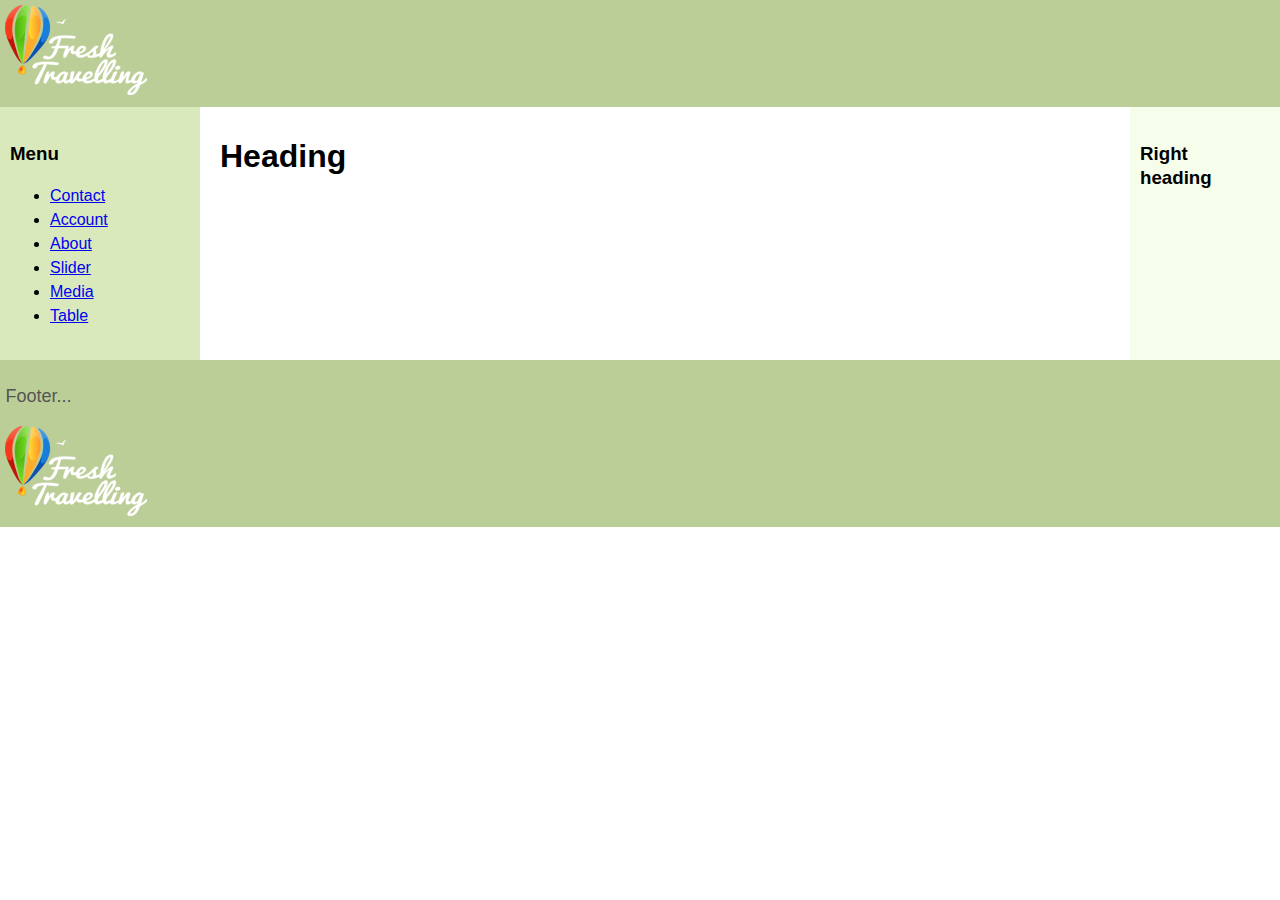
<file: index.html>
<!DOCTYPE html>
<html>
<head>
    <meta http-equiv="Content-Type" content="text/html; charset=UTF-8">
    <title>3 Column Layout</title>
    <link rel="stylesheet" href="assets/css/layout.css">
</head>
<body>
<header class="header">
    <img src="assets/img/logo.png" alt="logo">
</header>
<div class="container">
    <main class="center column">
        <article>
            <h1>Heading</h1>
            <p></p>
        </article>
    </main>
    <div class="left column">
        <h3>Menu</h3>
        <ul>
            <li><a href="contact.html">Contact</a></li>
            <li><a href="account.html">Account</a></li>
            <li><a href="about.html">About</a></li>
            <li><a href="slider.html">Slider</a></li>
            <li><a href="media.html">Media</a></li>
            <li><a href="table.html">Table</a></li>
        </ul>
    </div>
    <div class="right column">
        <h3>Right <br> heading <br></h3>
        <p></p>
    </div>
</div>
<div class="footer-wrapper">
    <footer class="footer">
        <p>Footer...</p>
        <img src="assets/img/logo.png" alt="logo">
    </footer>
</div>
</body>
</html>
</file>
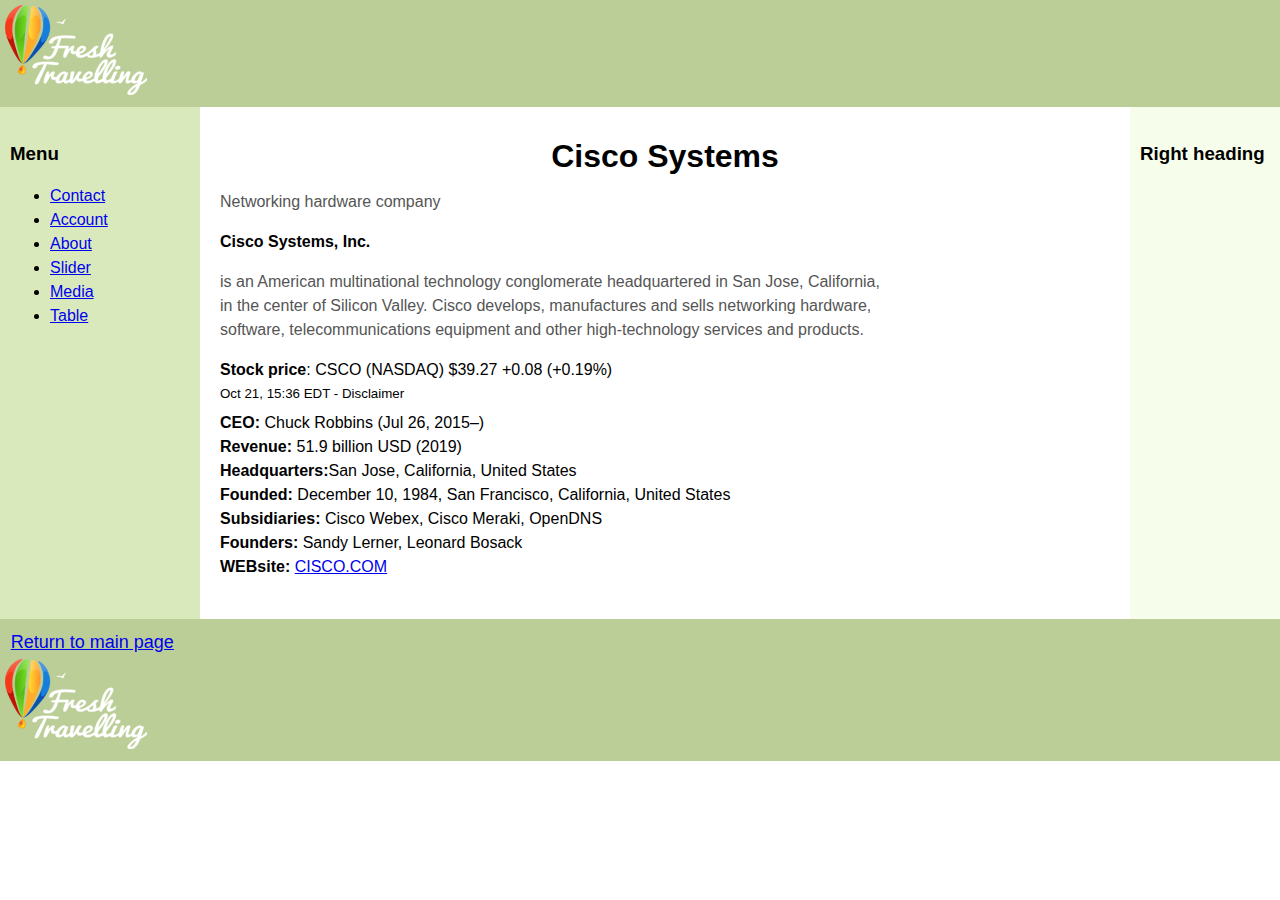
<file: about.html>
<!DOCTYPE html>
<html>
<head>
    <meta http-equiv="Content-Type" content="text/html; charset=UTF-8">
    <title>About</title>
    <link rel="stylesheet" href="assets/css/layout.css">
    <link rel="stylesheet" href="assets/css/style.css">
</head>
<body>
<header class="header">
    <img src="assets/img/logo.png" alt="logo">
</header>
<div class="container">
    <main class="center column">
        <article>
            <h1>Cisco Systems</h1>
            <p>Networking hardware company</p>
            <b>Cisco Systems, Inc. </b> <br>
            <p>is an American multinational technology conglomerate headquartered in San Jose, California, <br>
                in the center of Silicon Valley. Cisco develops, manufactures and sells networking hardware, <br>
                software, telecommunications equipment and other high-technology services and products.</p>
            <b>Stock price</b>: CSCO (NASDAQ) $39.27 +0.08 (+0.19%)<br>
            <sup>Oct 21, 15:36 EDT - Disclaimer </sup> <br>
            <b>CEO: </b> Chuck Robbins (Jul 26, 2015–)<br>
            <b>Revenue:</b> 51.9 billion USD (2019)<br>
            <b>Headquarters:</b>San Jose, California, United States<br>
            <b>Founded:</b> December 10, 1984, San Francisco, California, United States<br>
            <b>Subsidiaries:</b> Cisco Webex, Cisco Meraki, OpenDNS <br>
            <b>Founders:</b> Sandy Lerner, Leonard Bosack <br>
            <b>WEBsite: </b><a href="http://www.cisco.com">CISCO.COM</a> <br><br>
        </article>
    </main>
    <div class="left column">
        <h3>Menu</h3>
        <ul>
            <li><a href="contact.html">Contact</a></li>
            <li><a href="account.html">Account</a></li>
            <li><a href="about.html">About</a></li>
            <li><a href="slider.html">Slider</a></li>
            <li><a href="media.html">Media</a></li>
            <li><a href="table.html">Table</a></li>
        </ul>
    </div>
    <div class="right column">
        <h3>Right heading</h3>
        <p></p>
    </div>
</div>
<footer class="footer">
    <footer class="footer"><a href="index.html">Return to main page</a></footer>
    <img src="assets/img/logo.png" alt="logo">
</footer>
</div>
</body>
</html>
</file>
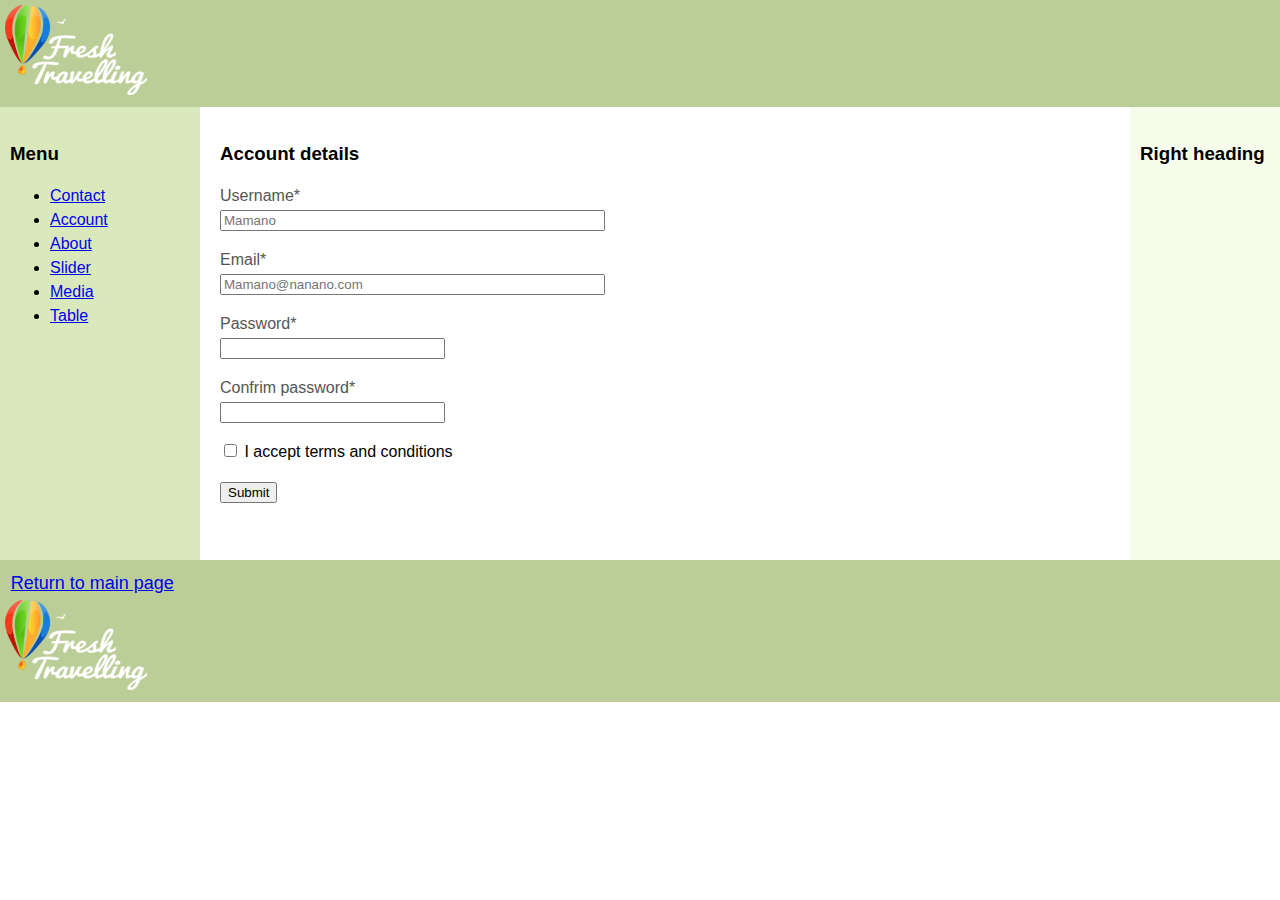
<file: account.html>
<!DOCTYPE html>
<html>
<head>
    <meta http-equiv="Content-Type" content="text/html; charset=UTF-8">
    <title>Account</title>
    <link rel="stylesheet" href="assets/css/layout.css">
    <link rel="stylesheet" href="assets/css/style.css">
</head>
<body>
<header class="header">
    <img src="assets/img/logo.png" alt="logo">
</header>
<div class="container">
    <div class="center column">
        <h3>Account details</h3>
        <p> Username*<br>
            <input type="text" required placeholder="Mamano" size="45"></p>
        <p> Email*<br>
            <input type="email" pattern="pattern="[a-z0-9._%+-]+@[a-z0-9.-]+\.[a-z]{2,}$" required placeholder="Mamano@nanano.com" size="45"></p>
        <p> Password*<br>
            <input type="password" pattern=".{8,}" title="Eight or more characters" required  size="25"></p>
        <p> Confrim password*<br>
            <input type="password" pattern=".{8,}" title="Eight or more characters" required  size="25"></p>
        <div>
            <input type="checkbox" id="Agree" name="Agree">
            <label for="Agree">I accept terms and conditions</label>
        </div>
        <p> <button type="submit">Submit</button></p> <br>
    </div>
    <div class="left column">
        <h3>Menu</h3>
        <ul>
            <li><a href="contact.html">Contact</a></li>
            <li><a href="account.html">Account</a></li>
            <li><a href="about.html">About</a></li>
            <li><a href="slider.html">Slider</a></li>
            <li><a href="media.html">Media</a></li>
            <li><a href="table.html">Table</a></li>
        </ul>
        </nav>
    </div>
    <div class="right column">
        <h3>Right heading</h3>
    </div>
</div>
<footer class="footer">
    <footer class="footer"><a href="index.html">Return to main page</a></footer>
    <img src="assets/img/logo.png" alt="logo">
</footer>
</div>
</body>
</html>
</file>
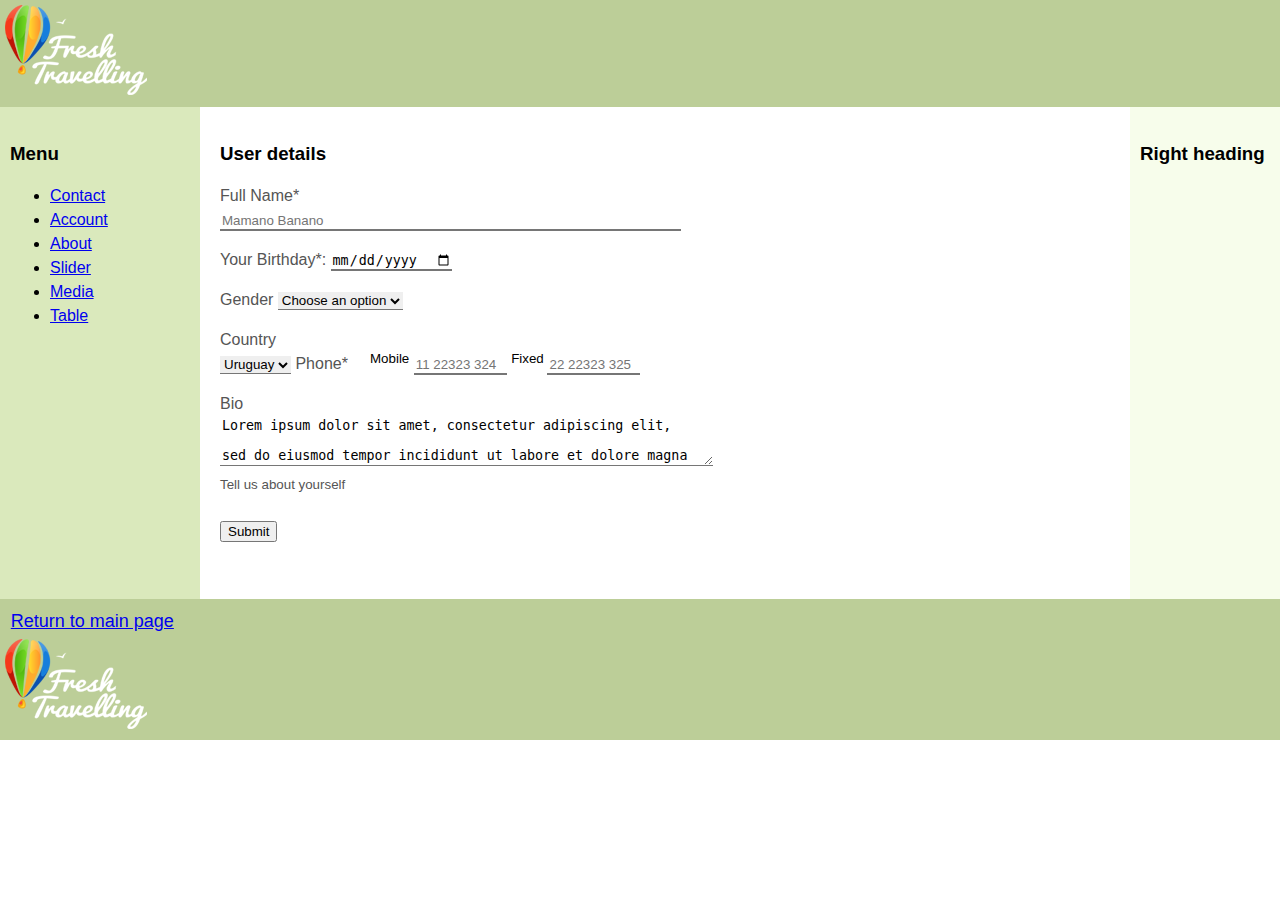
<file: contact.html>
<!DOCTYPE html>
<html>
<head>
    <meta http-equiv="Content-Type" content="text/html; charset=UTF-8">
    <title>Contact</title>
    <link rel="stylesheet" href="assets/css/layout.css">
    <link rel="stylesheet" href="assets/css/style.css">
    <style>
        .embedded1 {
            position: absolute;
            top: 240px;
            left: 170px;
         }
         .input {
            border-top: 0px;
            border-left: 0px;
            border-right: 0px'
        }
    </style>
</head>
<body>
<header class="header">
    <img src="assets/img/logo.png" alt="logo">
</header>
<div class="container">
    <div class="center column">
        <h3>User details</h3>
        <p> Full Name*<br> <input type="text" style='border-top: 0px;border-left: 0px; border-right: 0px' required placeholder="Mamano Banano" size="55"></p>
        <p> Your Birthday*: <input type="date"  style='border-top: 0px;border-left: 0px; border-right: 0px' size="32"> </p>
        <p><label for="Gender-select" > Gender</label>
            <select name="Gender" style='border-top: 0px;border-left: 0px; border-right: 0px'  id="Gender-select">
                <option value="" aria-setsize="30" >Choose an option</option>
                <option value="Male">Male</option>
                <option value="Female">Female</option>
            </select></p>
        <p> <label for="Country-select"> Country </label> <br>
            <select name="Gender" style='border-top: 0px;border-left: 0px; border-right: 0px'  id="Country-select">
                <option value="Uruguay">Uruguay</option>
                <option value="Male">UK</option>
                <option value="Female">USA</option>
            </select> Phone*
        <div class="embedded1">
            <sup>Mobile</sup>  <input type="tel" style='border-top: 0px;border-left: 0px; border-right: 0px' pattern="[0-9]{12}" required placeholder="11 22323 324" size="9">
            <sup>Fixed </sup>  <input type="tel" style='border-top: 0px;border-left: 0px; border-right: 0px' pattern="[0-9]{12}" placeholder="22 22323 325" size="9">
        </div></p>
        <p> Bio<br>
            <textarea name="Bio" style='border-top: 0px;border-left: 0px; border-right: 0px' rows="3" cols ="59" maxlength="256">Lorem ipsum dolor sit amet, consectetur adipiscing elit,
                                                                                                                                 sed do eiusmod tempor incididunt ut labore et dolore magna
                                                                                                                                 aliqua. Ut enim ad minim veniam, quis nostrud exercitation
                                                                                                                                 ullamco laboris nisi ut aliquip ex ea commodo consequat. </textarea><br>
            <sup>Tell us about yourself</sup> </p>
        <p> <button type="submit">Submit</button></p> <br>
    </div>
    </main>
    <div class="left column">
        <h3>Menu</h3>
        <ul>
            <li><a href="contact.html">Contact</a></li>
            <li><a href="account.html">Account</a></li>
            <li><a href="about.html">About</a></li>
            <li><a href="slider.html">Slider</a></li>
            <li><a href="media.html">Media</a></li>
            <li><a href="table.html">Table</a></li>
        </ul>
        </div>
    </nav>
    <div class="right column">
        <h3>Right heading</h3>
    </div>
</div>
<footer class="footer">
    <footer class="footer"><a href="index.html">Return to main page</a></footer>
    <img src="assets/img/logo.png" alt="logo">
</footer>
</div>
</body>
</html>
</file>
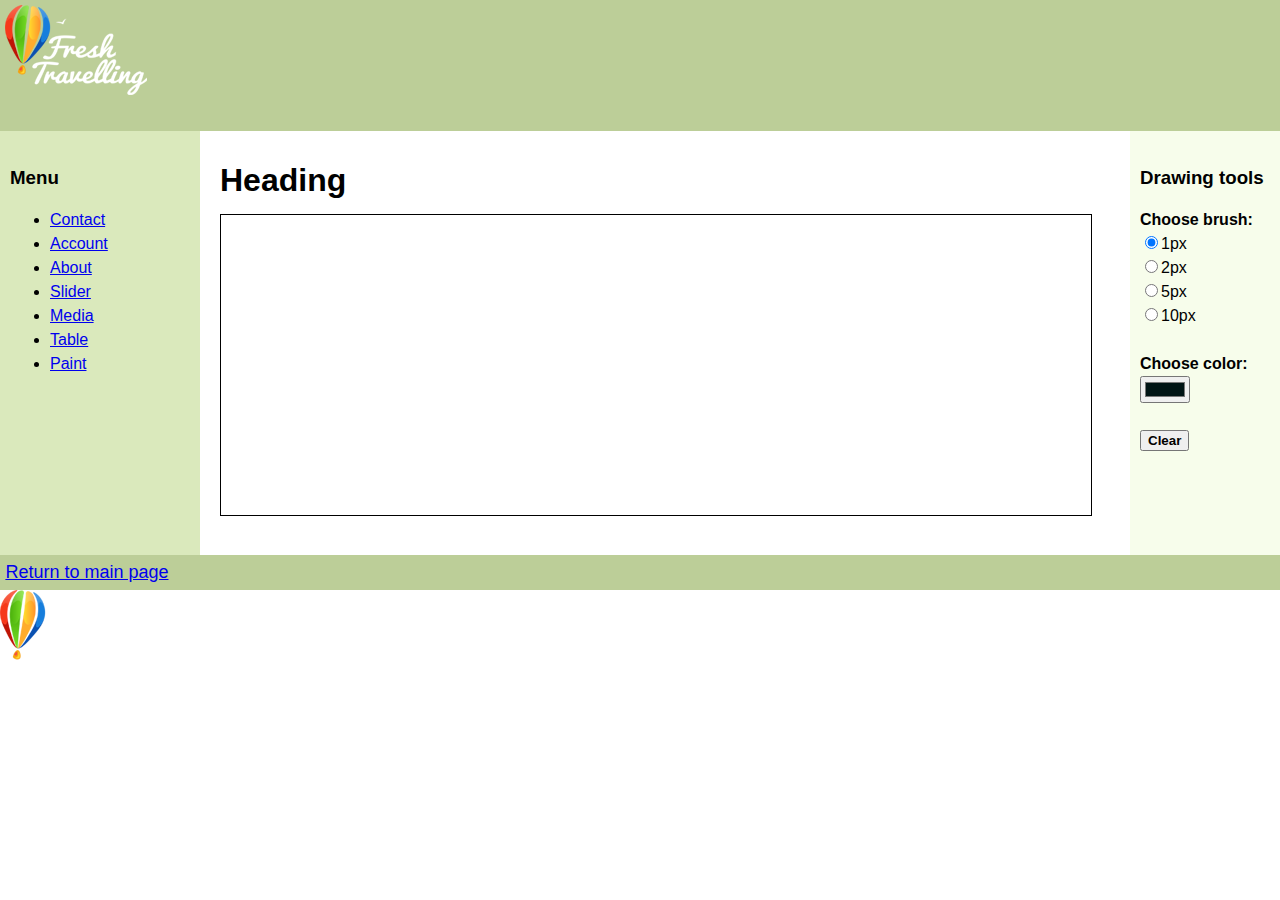
<file: paint.html>
<!DOCTYPE html>
<html>
<head>

    <meta charset="utf-8">
    <title>Paint</title>
    <link rel="stylesheet" href="assets/css/layout.css">
    <link rel="stylesheet" href="assets/css/slide.css">

</head>
<body>

<script>
    window.onload = function() {
        var canvas = document.getElementById("draw");
        var context = canvas.getContext("2d");
        window.onload = function() {
            var canvas = document.getElementById("myCanvas");
            var context = canvas.getContext("2d");
        };
    };
</script>

<header class="header">
    <img src="assets/img/logo.png" alt="logo">
    <h1></h1>
</header>
<div class="container">
    <main class="center column">
        <article>
            <h1>Heading</h1>
            <canvas id="draw" width="870" height="300"style = "border:1px solid #000000;"></canvas>
            <p></p>
        </article>
    </main>
    <div class="left column">
        <h3>Menu</h3>
        <ul>
            <li><a href="contact.html">Contact</a></li>
            <li><a href="account.html">Account</a></li>
            <li><a href="about.html">About</a></li>
            <li><a href="slider.html">Slider</a></li>
            <li><a href="media.html">Media</a></li>
            <li><a href="table.html">Table</a></li>
            <li><a href="paint.html">Paint</a></li>
        </ul>
        </nav>
    </div>
    <div class="right column">
        <h3>Drawing tools</h3>
        <b> Choose brush: <br></b>
        <div  class="toggle-brush">
            <input type="radio" value="1" checked = "checked" name="mybrush"/><span1>1px</span1> <br>
            <input type="radio" value="2" name="mybrush"/><span1>2px</span1><br>
            <input type="radio" value="5" name="mybrush"/><span1>5px</span1><br>
            <input type="radio" value="10" name="mybrush"/><span1>10px</span1><br>
        </div>
        <br><b> Choose color: <br></b>
        <div>
            <input type="color" value = "#001414" id="mycolor" /> <br>
        </div>
        <br><button onclick="clearRect()"><b>Clear</b></button> <br>
    </div>
</div>
<div class="footer-wrapper">
    <footer class="footer"><a href="index.html">Return to main page</a></footer>
    <img src="assets/img/logo.png" alt="logo">
</div>
<script src="assets/js/paint.js"></script>
</body>
</html>
</file>
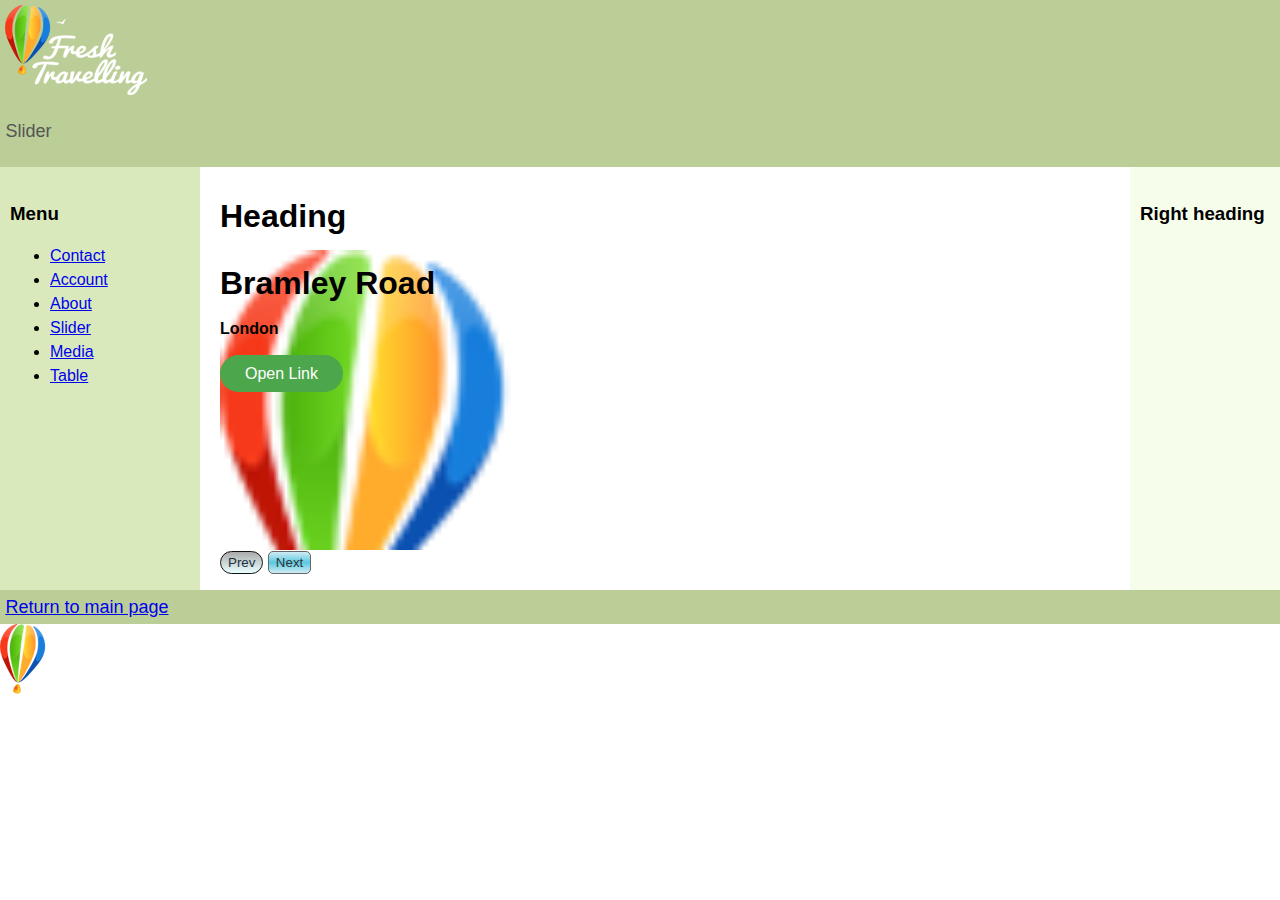
<file: slider.html>
<!DOCTYPE html >
<html lang="en">
<head>
    <meta http-equiv="Content-Type" content="text/html; charset=UTF-8">
    <title>Slider</title>
    <link rel="stylesheet" href="assets/css/layout.css">
    <link rel="stylesheet" href="assets/css/slide.css">

    <style type="text/css">
        button.prev {
            background: -moz-linear-gradient(#BCCE98, #4CA74C);
            background: -webkit-gradient(linear, 0 0, 0 100%, from(#aaaaaa), to(#EBFFFF));
            filter: progid:DXImageTransform.Microsoft.gradient(startColorstr='#00CCCC', endColorstr='#111111');
            padding: 3px 7px;
            color: #234;
            -moz-border-radius: 12px;
            -webkit-border-radius: 12px;
            border-radius: 12px;
            border: 1px solid #111;
        }
    </style>
    <style type="text/css">
        button.next {
            background: -moz-linear-gradient(#D0ECF4, #5BC9E1, #D0ECF4);
            background: -webkit-gradient(linear, 0 0, 0  100%, from(#D0ECF4), to(#D0ECF4), color-stop(0.5, #5BC9E1));
            filter: progid:DXImageTransform.Microsoft.gradient(startColorstr='#00BBD6', endColorstr='#EBFFFF');
            padding: 3px 7px;
            color: #333;
            -moz-border-radius: 5px;
            -webkit-border-radius: 5px;
            border-radius: 5px;
            border: 1px solid #666;
        }
    </style>
</head>
<body>
<header class="header">
    <img src="assets/img/logo.png" alt="logo">
    <p>Slider</p></header>
<div class="container" >
    <main class="center column">
        <article >
            <h1>Heading</h1>
            <div id="mySlider"></div>
            <button class="prev" onclick="prevSlide()">Prev</button>
            <button class="next" onclick="nextSlide()">Next</button>
        </article>
    </main>
    <div class="left column">
        <h3>Menu</h3>
        <ul>
            <li><a href="contact.html">Contact</a></li>
            <li><a href="account.html">Account</a></li>
            <li><a href="about.html">About</a></li>
            <li><a href="slider.html">Slider</a></li>
            <li><a href="media.html">Media</a></li>
            <li><a href="table.html">Table</a></li>
        </ul>
    </div>
    <div class="right column">
        <h3>Right heading</h3>
        <p></p>
    </div>
</div>
<div class="footer-wrapper">
    <footer class="footer"><a href="index.html">Return to main page</a></footer>
    <img src="assets/img/logo.png" alt="logo">
</div>
<script src="assets/js/script.js"></script>
</body>
</html>
</file>
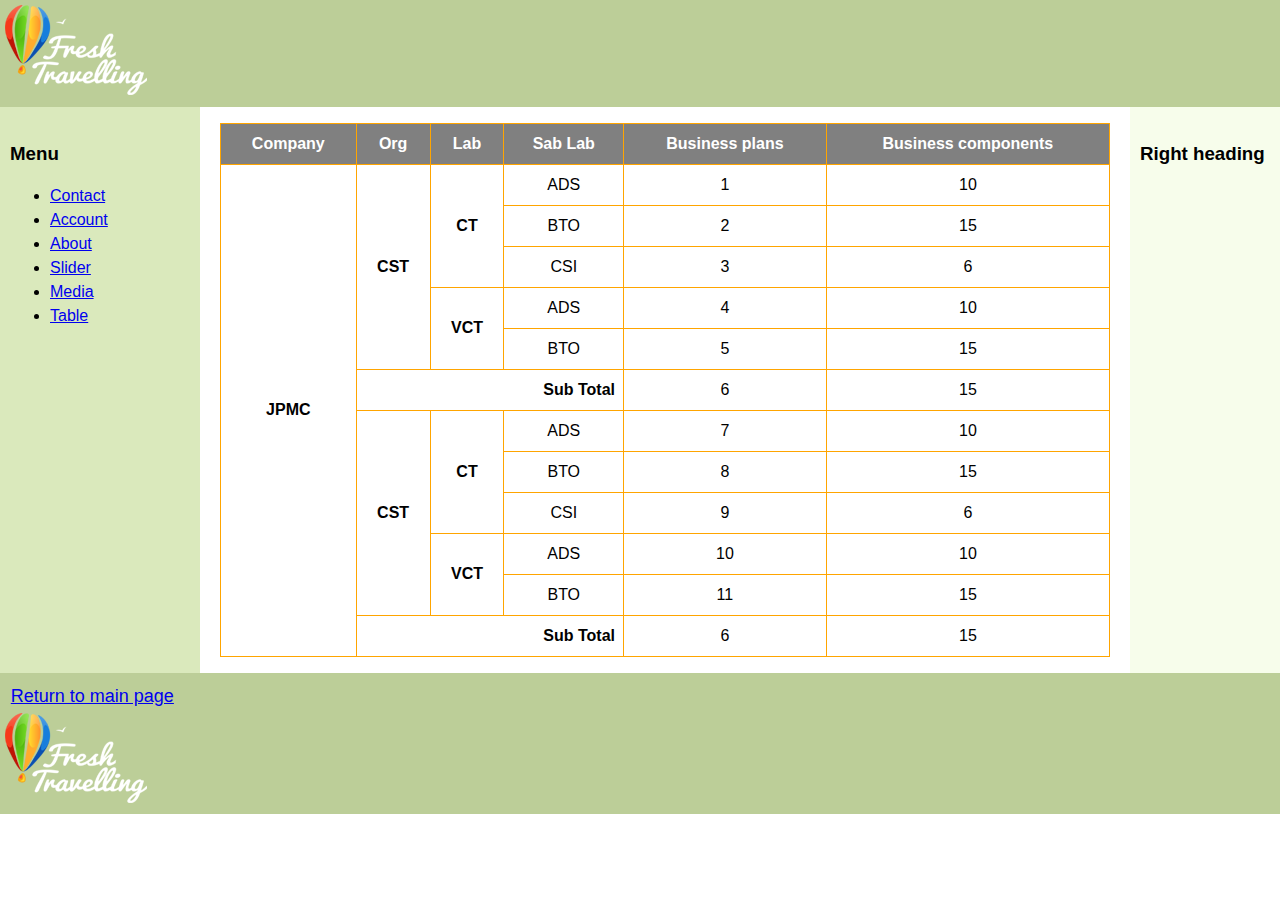
<file: table.html>
<!DOCTYPE html>
<html>
<head>
   <meta http-equiv="Content-Type" content="text/html; charset=UTF-8">
   <title>Table</title>
   <link rel="stylesheet" href="assets/css/layout.css">
   <link rel="stylesheet" href="assets/css/style.css">
</head>
<body>
<header class="header">
    <img src="assets/img/logo.png" alt="logo">
</header>
<div class="container">
   <main class="center column">
       <article>
           <table>
              <thead>
                <tr>
                <th>Company</th>
                <th>Org</th>
                <th>Lab</th>
                <th>Sab Lab</th>
                <th>Business plans</th>
                <th>Business components</th>
                </tr>
              </thead>
        <tbody>
          <tr>
            <th rowspan="12" >JPMC</th>
            <th rowspan="5" >CST</th>
            <th rowspan="3" >CT</th>
            <td>ADS</td>
            <td>1</td>
            <td>10</td>
           </tr>
           <tr>
            <td>BTO</td>
            <td>2</td>
            <td>15</td>
           </tr>
           <tr>
            <td>CSI</td>
            <td>3</td>
            <td>6</td>
           </tr>
           <tr>
            <th rowspan="2" >VCT</th>
            <td>ADS</td>
            <td>4</td>
            <td>10</td>
           </tr>
           <tr>
            <td>BTO</td>
            <td>5</td>
            <td>15</td>
           </tr>
           <tr>
            <th class="th1" colspan="3" > Sub Total</th>
            <td>6</td>
            <td>15</td>
           </tr>
           <tr>
            <th rowspan="5" >CST</th>
            <th rowspan="3" >CT</th>
            <td>ADS</td>
            <td>7</td>
            <td>10</td>
           </tr>
           <tr>
            <td>BTO</td>
            <td>8</td>
            <td>15</td>
           </tr>
           <tr>
            <td>CSI</td>
            <td>9</td>
            <td>6</td>
           </tr>
           <tr>
            <th rowspan="2" >VCT</th>
            <td>ADS</td>
            <td>10</td>
            <td>10</td>
           </tr>
           <tr>
            <td>BTO</td>
            <td>11</td>
            <td>15</td>
           </tr>
           <tr>
            <th class="th1" colspan="3" > Sub Total</th>
            <td>6</td>
            <td>15</td>
           </tr>
        </tbody>
        </table>
       </article>
   </main>
   <div class="left column">
    <h3>Menu</h3>
       <ul>
           <li><a href="contact.html">Contact</a></li>
           <li><a href="account.html">Account</a></li>
           <li><a href="about.html">About</a></li>
           <li><a href="slider.html">Slider</a></li>
           <li><a href="media.html">Media</a></li>
           <li><a href="table.html">Table</a></li>
       </ul>
   </div>
   <div class="right column">
       <h3>Right heading</h3>
       <p></p>
   </div>
</div>
<div class="footer-wrapper">
   <footer class="footer">
       <footer class="footer"><a href="index.html">Return to main page</a></footer>
       <img src="assets/img/logo.png" alt="logo">
    </footer>
</div>
</body>
</html>
</file>
<file: assets/css/layout.css>
body {
    min-width: 630px;
}

.container {
    padding-left: 200px;
    padding-right: 190px;
}

.container .column {
    position: relative;
    float: left;
}

.center {
    padding: 10px 20px;
    width: 100%;
}

.left {
    width: 180px;
    padding: 0 10px;
    right: 240px;
    margin-left: -100%;
}

.right {
    width: 130px;
    padding: 0 10px;
    margin-right: -100%;
}

.footer {
    clear: both;
}
.container {
    overflow: hidden;
}
.container .column {
    padding-bottom: 1001em;
    margin-bottom: -1000em;
}

.footer-wrapper {
    float: left;
    position: relative;
    width: 100%;
    background: #fff;
}
body {
    margin: 0;
    padding: 0;
    font-family:Sans-serif;
    line-height: 1.5em;
}
p {
    color: #555;
}
nav ul {
    list-style-type: none;
    margin: 0;
    padding: 0;
}
nav ul a {
    color: green;
    text-decoration: none;
}
.header, .footer {
    font-size: large;
    padding: 0.3em;
    background: #BCCE98;
}

.left {
    background: #DAE9BC;
}
.right {
    background: #F7FDEB;
}
.center {
    background: #fff;
}
.container .column {
    padding-top: 1em;
}
</file>
<file: assets/css/style.css>
.p-left {
    width: 50%;
    float: left;
}

.p-right {
    width: 50%;
    float: right;
}

.form-row {
    position: relative;
    margin-bottom: 40px;
    font-size: 20px;
    font-weight: 300;
    color: grey;
}

.form-row input {
    display: block;
    width: 90%;
    padding: 0 10px;
    line-height: 40px;
    background: none;
    border-width: 0;
    border-bottom: 2px solid black;
}

.form-row label {
    position: absolute;
    left: 13px;
    color: grey;
    font-size: 20px;
    font-weight: 300;
    transform: translateY(-35px);
}

.form-row input:focus {
    outline: 0;
    border-color: black;
}

.form-row input:focus + label, .form-row input:valid + label {
    transform: translateY(-60px);
    margin-left: -14px;
    font-size: 14px;
    font-weight: 400;
    outline: 0;
    border-color: black;
}

.form input[type="submit"] {
    width: 20%;
    padding: 0;
    line-height: 42px;
    background: gray;
    border-width: 0;
    color: white;
    font-size: 20px;
}

.form select {
    display: block;
    width: 20%;
    padding: 0 10px;
    line-height: 40px;
    background: none;
    border-width: 0;
    border-bottom: 2px solid black;
}

.form .lblSelect {
    position: absolute;
    left: -1px;
    color: grey;
    font-size: 14px;
    font-weight: 400;
    transform: translateY(-35px);
}

.form-row textarea {
    display: block;
    width: 90%;
    padding: 0 10px;
    line-height: 20px;
    background: none;
    border-width: 0;
    border-bottom: 2px solid black;
    resize: none;
}

.form-row textarea:focus {
    outline: 0;
    border-color: black;
}

.form-row textarea:focus + label, .form-row textarea:valid + label {
    transform: translateY(0px);
    margin-left: -14px;
    font-size: 14px;
    font-weight: 400;
    outline: 0;
    border-color: black;
}

.form-row input[type="checkbox"] {
    width: 20px;
    height: 20px;
    float: left;
    margin-right: 10px;
}

.form p {
    margin: 0;
    padding-top: 10px;
}
h1{
    text-align: center;
}

H2{
    font-family: Arial, Helvetica, Verdana, sans-serif;
    font-size: 300%;
    font-weight: lighter;
    color : yellow;
}

H4{
    font-family: Arial, Helvetica, Verdana, sans-serif;
    font-style: italic;
    font-size: 400%;
    text-align: center;
    color:red;
}
H5{
    font-family: Arial, Helvetica, Verdana, sans-serif;
    font-style: italic;
    font-size: 200%;
    font-weight: bold;
    text-decoration:underline;
    color: green;
}
h6{
    font-family: Arial, Helvetica, Verdana, sans-serif;
    text-align: center;
    font-size: 110%;
}


table {
    font-family: sans-serif;
    border-collapse: collapse;
    width: 100%;

}

thead{
    background-color: grey;
    color: white;
}

.th1{
    text-align: right;
}
td, th {
    border: 1px solid orange;
    text-align: center;
    padding: 8px;
}
.bodys {
    margin: 0;
    font-family: -apple-system, BlinkMacSystemFont, "Segoe UI", Roboto, "Helvetica Neue", Arial, sans-serif, "Apple Color Emoji", "Segoe UI Emoji", "Segoe UI Symbol";
    color: #fff;
    height: 3000px;
}
.slider {
    position: relative;
    overflow: hidden;
}

.slider__wrapper {
    display: flex;
    transition: transform 0.6s ease;
}

.slider__item {
    flex: 0 0 100%;
    max-width: 100%;
}

@media (min-width: 980px) {
    .slider__item {
        flex: 0 0 50%;
        max-width: 50%;
    }
}

.slider__control {
    position: absolute;
    top: 50%;
    display: flex;
    align-items: center;
    justify-content: center;
    width: 40px;
    color: #fff;
    text-align: center;
    opacity: 0.5;
    height: 50px;
    transform: translateY(-50%);
    background: rgba(0, 0, 0, .5);
}

.slider__control:hover,
.slider__control:focus {
    color: #fff;
    text-decoration: none;
    outline: 0;
    opacity: .9;
}

.slider__control_left {
    left: 0;
}

.slider__control_right {
    right: 0;
}

.slider__control::before {
    content: '';
    display: inline-block;
    width: 20px;
    height: 20px;
    background: transparent no-repeat center center;
    background-size: 100% 100%;
}

.slider__control_left::before {
    background-image: url("data:image/svg+xml;charset=utf8,%3Csvg xmlns='http://www.w3.org/2000/svg' fill='%23fff' viewBox='0 0 8 8'%3E%3Cpath d='M5.25 0l-4 4 4 4 1.5-1.5-2.5-2.5 2.5-2.5-1.5-1.5z'/%3E%3C/svg%3E");
}

.slider__control_right::before {
    background-image: url("data:image/svg+xml;charset=utf8,%3Csvg xmlns='http://www.w3.org/2000/svg' fill='%23fff' viewBox='0 0 8 8'%3E%3Cpath d='M2.75 0l-1.5 1.5 2.5 2.5-2.5 2.5 1.5 1.5 4-4-4-4z'/%3E%3C/svg%3E");
}

.slider__item>div {
    line-height: 250px;
    font-size: 100px;
    text-align: center;
}
</file>
<file: assets/css/slide.css>
a.slider {
    padding: 10px 25px;
    background-color: #4CA74C;
    color: #fff;
    border-radius: 25px;
    text-decoration: none;
}



#mySlider {
    overflow: hidden;
    position: relative;
    width: 100%;
    height: 300px;
}

.singleSlide {

    background-size: cover;
    height: 300px;
    position: absolute;
    left: 100%;
    width: 100%;
    top: 0px;
}


#sliderNav {
    position: relative;
    top: -175px;
}

#sliderNav:hover { cursor: pointer;    }

#sliderPrev {
    position: relative;
    float: left;
    left: 50px;
}

#sliderNext {
    position: relative;
    float: right;
    right: 50px;
}

@-webkit-keyframes slideIn {
    100% { left: 0; }
}

@keyframes slideIn {
    100% { left: 0; }
}

.slideInRight {
    left: -100%;
    -webkit-animation: slideIn 1s forwards;
    animation: slideIn 1s forwards;
}

.slideInLeft {
    left: 100%;
    -webkit-animation: slideIn 1s forwards;
    animation: slideIn 1s forwards;
}

@-webkit-keyframes slideOutLeft {
    100% { left: -100%; }
}

@keyframes slideOutLeft {
    100% { left: -100%; }
}

.slideOutLeft {
    -webkit-animation: slideOutLeft 1s forwards;
    animation: slideOutLeft 1s forwards;
}

@-webkit-keyframes slideOutRight {
    100% { left: 100%; }
}

@keyframes slideOutRight {
    100% { left: 100%; }
}

.slideOutRight {
    -webkit-animation: slideOutRight 1s forwards;
    animation: slideOutRight 1s forwards;
}
</file>
